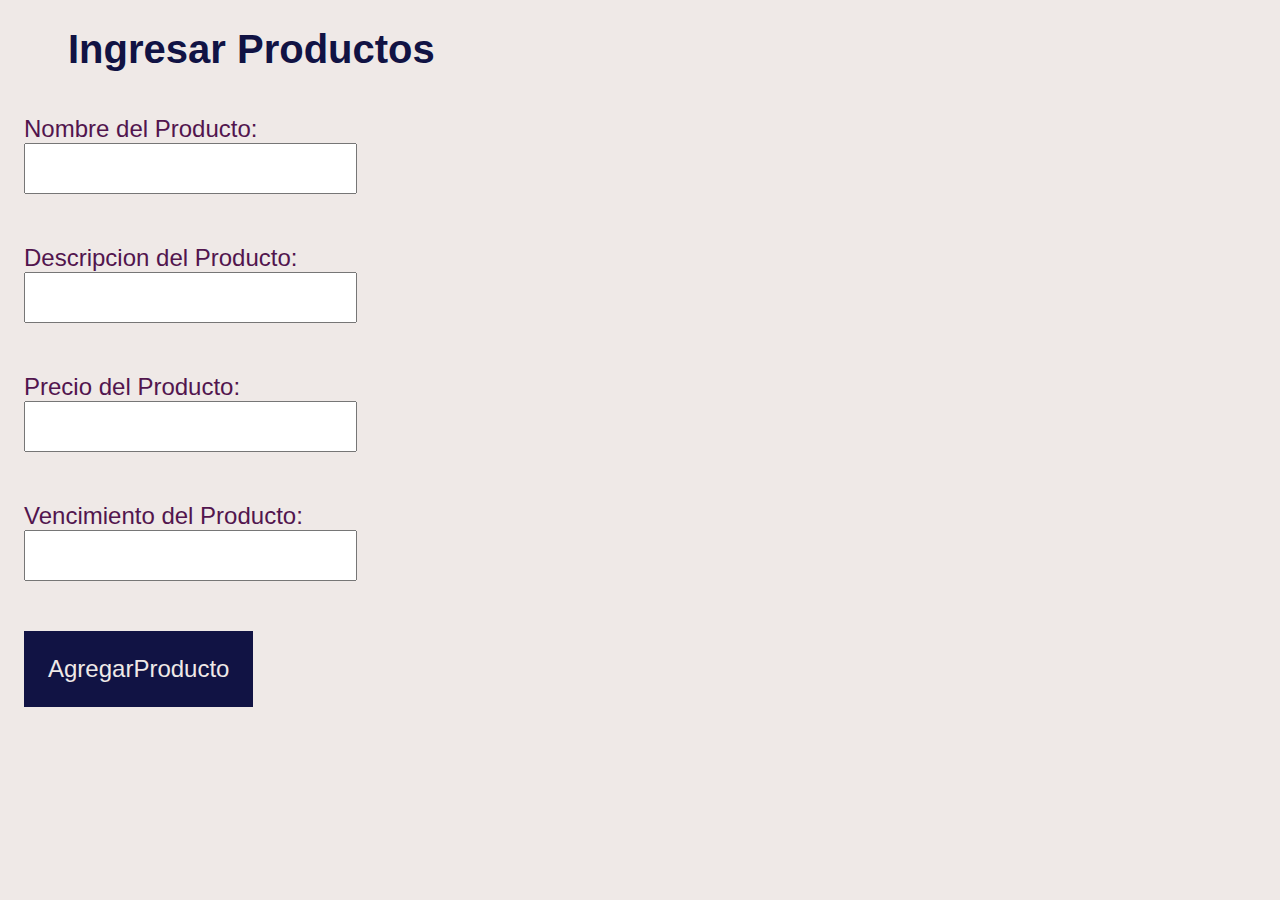
<file: tareaL4/src/main/resources/templates/index.html>
<!DOCTYPE html>
<html xmlns:th="http://www.thymeleaf.org">
<head>
<meta charset="ISO-8859-1">
	<link href="../static/css/asd.css" th:href="@{/css/asd.css}" rel="stylesheet" />
<title>Venta Productos</title>
</head>
<body>

<h1>Ingresar Productos</h1>
<form th:action="@{/formProducto}" th:object="${producto}" method="post">
<div>
 <label for="">Nombre del Producto:</label><br>
<input type="text" th:field="${producto.nombre}"><br>
<span th:errors="*{nombre}" ></span><br>
</div>
<div>
<label for="">Descripcion del Producto:</label><br>
<input type="text" th:field="*{descripcion}"><br>
<span th:errors="*{descripcion}" ></span><br>
</div>
<div>
<label for="">Precio del Producto:</label><br>
<input type="number" th:field="*{precio}"><br>
<span th:errors="*{precio}" ></span><br>
</div>
<div>
<label for="">Vencimiento del Producto:</label><br>
<input type="text" th:field="*{vencimiento}"><br>
<span th:errors="*{vencimiento}" ></span><br>
</div>
<div>
<input type="submit" value="AgregarProducto">
</div>

</form>




</body>
</html>
</file>
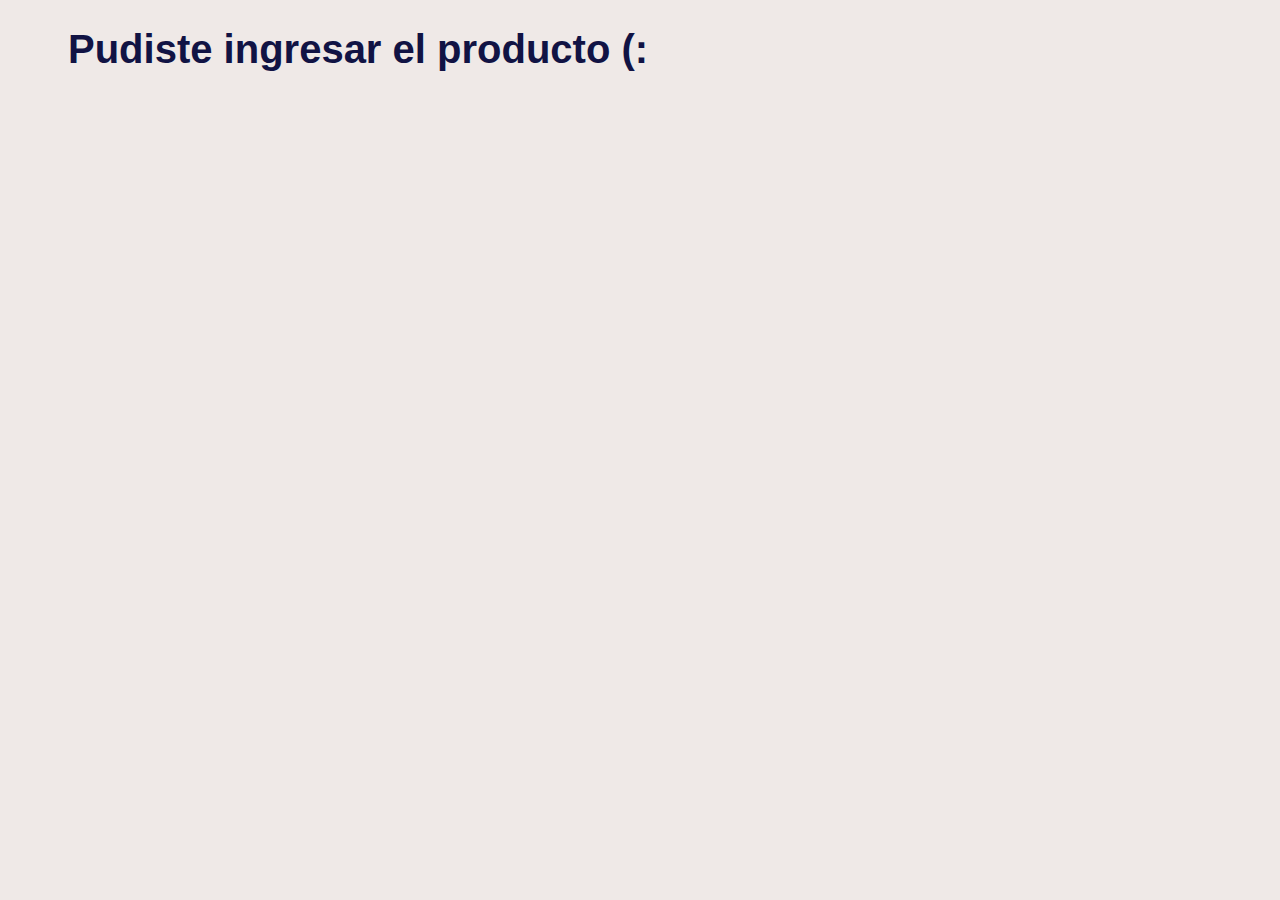
<file: tareaL4/src/main/resources/templates/exito.html>
<!DOCTYPE html>
<html xmlns:th="http://www.thymeleaf.org">
<head>
	<link href="../static/css/asd.css" th:href="@{/css/asd.css}" rel="stylesheet" />
<meta charset="ISO-8859-1">
<title>Exito</title>
</head>
<body>

<h1>Pudiste ingresar el producto (:</h1>



</body>
</html>
</file>
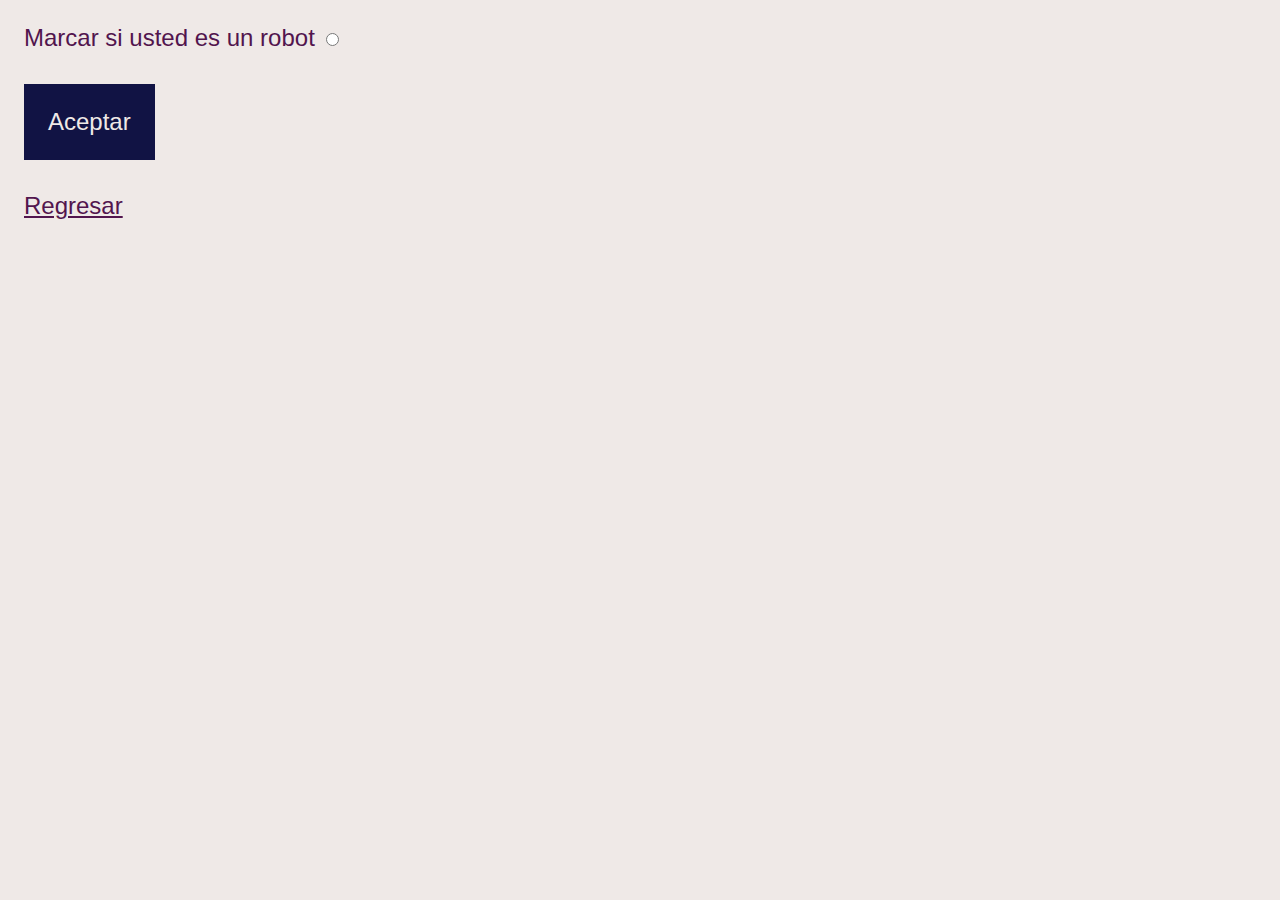
<file: tareaL4/src/main/resources/templates/robot.html>
<!DOCTYPE html>
<html xmlns:th="http://www.thymeleaf.org">
<head>
	<link href="../static/css/asd.css" th:href="@{/css/asd.css}" rel="stylesheet" />
<meta charset="ISO-8859-1">
<title>Seguridad</title>
</head>
<body style="background-color: #efe9e7ff;">

<form th:action="@{/seguridad}" th:object="${robot}" method="post">
	<div>
	<label>Marcar si usted es un robot </label>
	<input type="radio" th:field="*{soyRobot}" th:value="${false}">
	<span th:errors="*{soyRobot}"></span><br>
	</div>
	<div>
	<input type="submit" value="Aceptar"><br>
	</form>
	</div>	
	<div>
	<a href="/producto">Regresar</a>
	</div>
</body>
</html>
</file>
